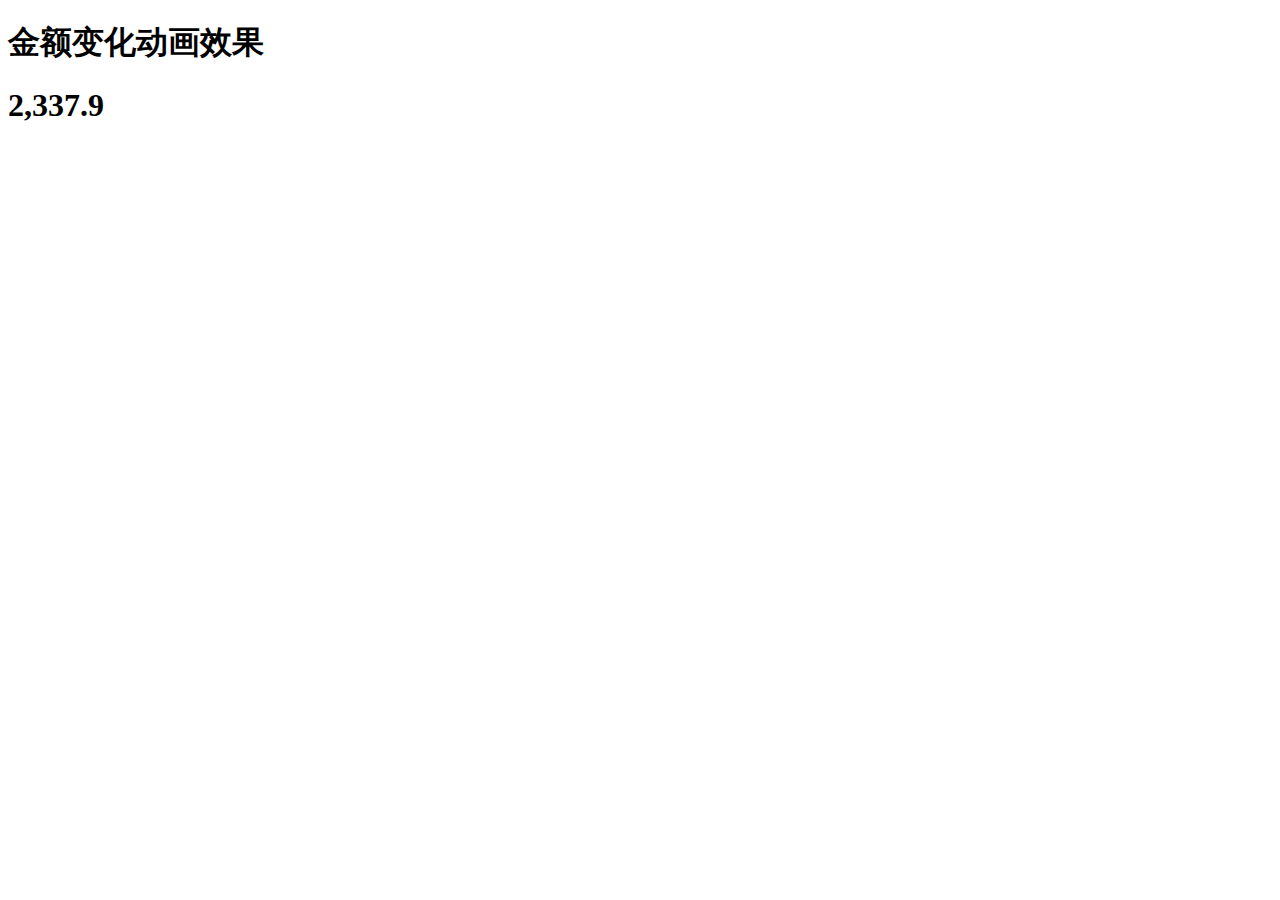
<file: countUp/index.html>
<!DOCTYPE html>
<html>
	<head>
		<meta charset="utf-8">
		<meta name="viewport" content="width=320, user-scalable=no">
		<meta name="apple-mobile-web-app-capable" content="yes">
		<meta name="apple-mobile-web-app-status-bar-style" content="black">
		<base href="./">
		<title>demo</title>
		
		<style>
		
		.main div {
			width: 710px;
			margin: 0 0 0 15px;
			padding: 20px 0 20px 0;
			border: 0;
			border-top: 1px solid #aaa;
			border-bottom: 1px solid #aaa;
			}
		</style>
	</head>
	<body>
		<div class="wrapper">
			<div class="header"><h1>金额变化动画效果</h1></div>
			<div class="main">
			<h1 class="jumbo" id="myTargetElement">2,797.0</h1>
			</div>
			<div class="footer"></div>
		</div>
		<script data-main="countUp-main.js" src="../lib/require.min.js"></script>
	</body>
</html>
</file>
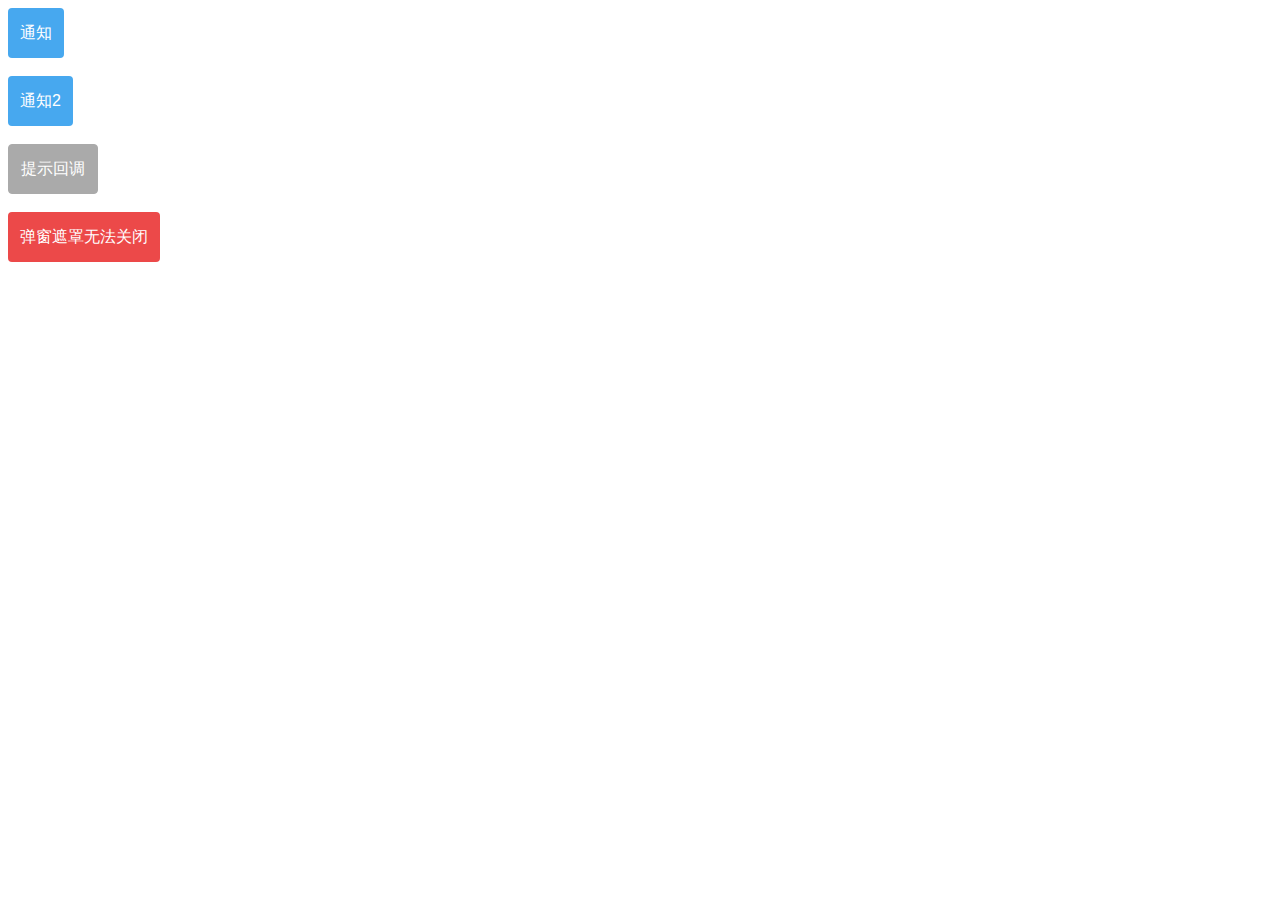
<file: popupModel/index.html>
<!DOCTYPE html>
<html>
	<head>
		<meta charset="utf-8">
		<meta name="viewport" content="width=320, user-scalable=no">
		<meta name="apple-mobile-web-app-capable" content="yes">
		<meta name="apple-mobile-web-app-status-bar-style" content="black">
		<base href="./">
		<link href="style.css" rel="stylesheet">
		<title>You are welcome!</title>
		<script src="../lib/zepto.min.js"></script>
	</head>
	<body>
		
		<button class="button button-positive" id="btn-1">通知</button>
		<br/>
		<br/>
		<button class="button button-positive" id="btn-4">通知2</button>
		<br/>
		<br/>
		<button class="button button-calm" id="btn-2">提示回调</button>
		<br/>
		<br/>
		<button class="button button-assertive" id="btn-3">弹窗遮罩无法关闭</button>

		<script data-main="popupModel-main.js" src="../lib/require.min.js"></script>
	</body>
</html>
</file>
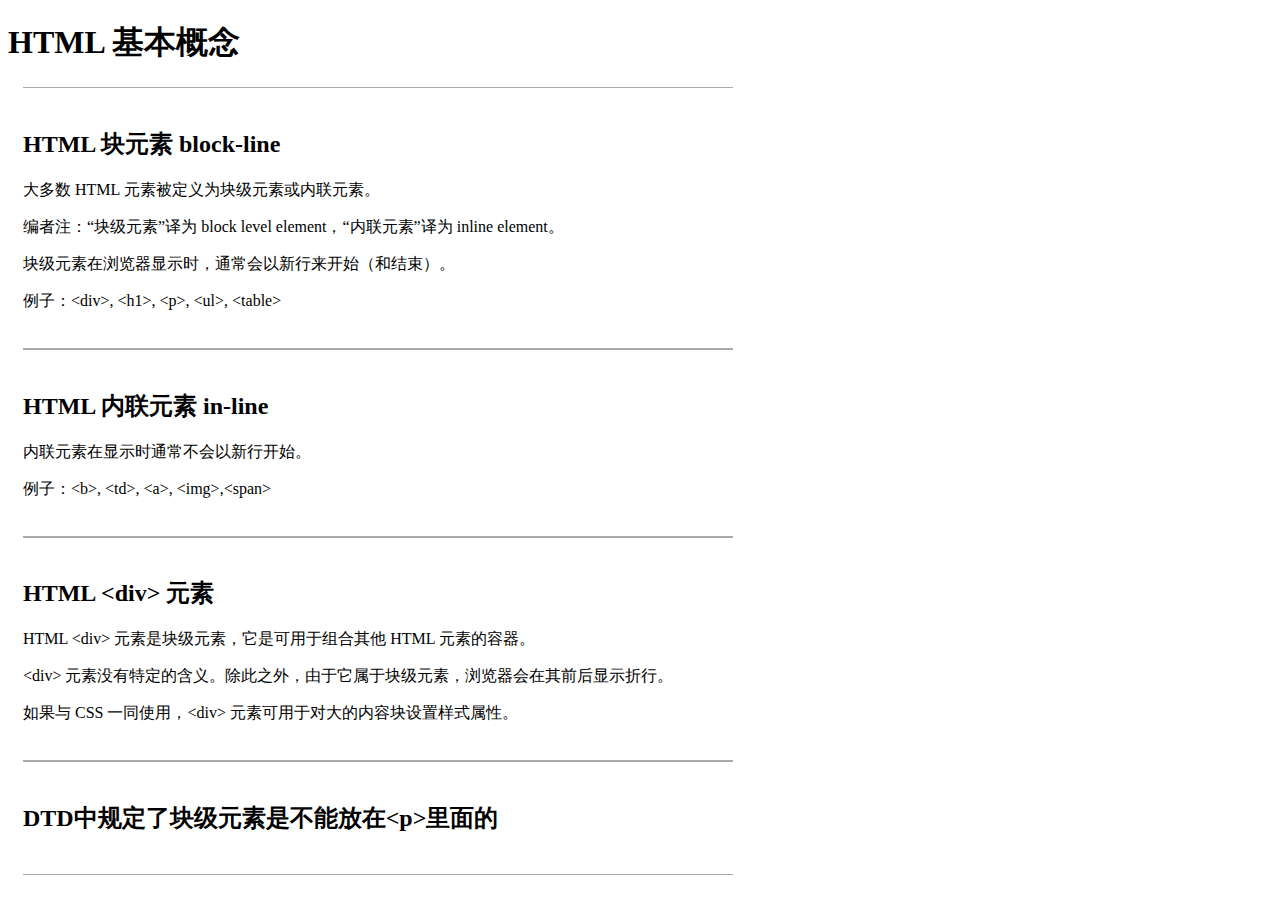
<file: popupModel/html.html>
<!DOCTYPE html>
<html>
	<head>
		<meta charset="utf-8">
		<meta name="viewport" content="width=320, user-scalable=no">
		<meta name="apple-mobile-web-app-capable" content="yes">
		<meta name="apple-mobile-web-app-status-bar-style" content="black">
		<base href="./">
		<link href="style.css" rel="stylesheet">
		<title>html basic concept</title>
		
		<style>
		.main div {
			width: 710px;
			margin: 0 0 0 15px;
			padding: 20px 0 20px 0;
			border: 0;
			border-top: 1px solid #aaa;
			border-bottom: 1px solid #aaa;
			}
		</style>
	</head>
	<body>
		<div class="wrapper">
			<div class="header"><h1>HTML 基本概念</h1></div>
			<div class="main">
				<div>
					<h2>HTML 块元素 block-line</h2>
					<p>大多数 HTML 元素被定义为块级元素或内联元素。</p>
					<p>编者注：“块级元素”译为 block level element，“内联元素”译为 inline element。</p>
					<p>块级元素在浏览器显示时，通常会以新行来开始（和结束）。</p>
					<p>例子：&lt;div&gt;, &lt;h1&gt;, &lt;p&gt;, &lt;ul&gt;, &lt;table&gt;</p>
				</div>
				<div>
					<h2>HTML 内联元素 in-line</h2>
					<p>内联元素在显示时通常不会以新行开始。</p>
					<p>例子：&lt;b&gt;, &lt;td&gt;, &lt;a&gt;, &lt;img&gt;,&lt;span&gt;</p>
				</div>
				<div>
					<h2>HTML &lt;div&gt; 元素</h2>
					<p>HTML &lt;div&gt; 元素是块级元素，它是可用于组合其他 HTML 元素的容器。</p>
					<p>&lt;div&gt; 元素没有特定的含义。除此之外，由于它属于块级元素，浏览器会在其前后显示折行。</p>
					<p>如果与 CSS 一同使用，&lt;div&gt; 元素可用于对大的内容块设置样式属性。</p>
					
				</div>
				<div><h2>DTD中规定了块级元素是不能放在&lt;p&gt;里面的</h2></div>
				
			</div>
			<div class="footer"></div>
		</div>
	</body>
</html>
</file>
<file: popupModel/style.css>
*, :after, :before {
    -webkit-box-sizing: border-box;
    -moz-box-sizing: border-box;
    /* box-sizing: border-box; */
}
.margin-top-15{
    margin-top: 15px;
}
.divider-20{
    padding: 0;
    height: 20px;
}

.divider-5{
    padding: 0;
    height: 5px;
}
.text-center{
    text-align: center;
}
.fs-40{
    font-size: 40px;
}
.width-33{
    width: 33.333333%;
}


button{
    font-family: "Helvetica Neue",Roboto,"Segoe UI",sans-serif;
    font-weight: 400;
    font-size: 12px;
    line-height: 1.42857;
}
.floatbg {
    position: fixed;
    top: 0;
    left: 0;
    z-index: 11;
    width: 100%;
    height: 100%;
    background-color: rgba(0,0,0,.5);
    opacity: 1;
    -webkit-transition: .25s opacity linear;
    transition: .25s opacity linear;
}

.popup-container {
    position: fixed;
    /*position: absolute;*/
    width: 280px;
    max-width: 90%;
    margin: 0 auto;
    left:6%;
    top: 30%;
    /*
    top: 0;
    left: 0;
    bottom: 0;
    right: 0;
    background: 0 0;
    */
    display: -webkit-box;
    display: -webkit-flex;
    display: -moz-box;
    display: -moz-flex;
    display: -ms-flexbox;
    display: flex;
    -webkit-box-pack: center;
    -ms-flex-pack: center;
    -webkit-justify-content: center;
    -moz-justify-content: center;
    justify-content: center;
    -webkit-box-align: center;
    -ms-flex-align: center;
    -webkit-align-items: center;
    -moz-align-items: center;
    align-items: center;
    z-index: 12;
}
.popup-container .popup {
    width: 280px;
    max-width: 100%;
    max-height: 90%;
    border-radius: 10px;
    background-color: #fff;
    display: -webkit-box;
    display: -webkit-flex;
    display: -moz-box;
    display: -moz-flex;
    display: -ms-flexbox;
    display: flex;
    -webkit-box-direction: normal;
    -webkit-box-orient: vertical;
    -webkit-flex-direction: column;
    -moz-flex-direction: column;
    -ms-flex-direction: column;
    flex-direction: column;
}
.popup-head {
    padding: 10px 10px 0 10px;
    text-align: center;
}
.popup-title {
    margin: 0;
    padding: 0;
    font-size: 15px;
}
.popup-title .title {
    width: 100%;
    font-size: 16px;
    font-weight: 400;
    line-height: 24px;
    color: #666;
    margin-bottom: 10px;
}

.popup-title img {
    width: 55px;
    height: 55px;
    margin: 15px auto;
}
.popup-sub-title {
    padding-left: 10px;
    padding-right: 10px;
    font-weight: 400;
    font-size: 14px;
    line-height: 22px;
    color: #aaa;
    margin: 0 0 20px 0;
}
.popup-buttons {
    display: -webkit-box;
    display: -webkit-flex;
    display: -moz-box;
    display: -moz-flex;
    display: -ms-flexbox;
    display: flex;
    -webkit-box-direction: normal;
    -webkit-box-orient: horizontal;
    -webkit-flex-direction: row;
    -moz-flex-direction: row;
    -ms-flex-direction: row;
    flex-direction: row;
    padding: 0 10px 10px 10px;
    min-height: 60px;
}
.button {
    border-color: #cfcfcf;
    background-color: #e3e3e3;
    color: #444;
    position: relative;
    display: inline-block;
    margin: 0;
    padding: 0 12px;
    min-width: 52px;
    min-height: 50px;
    border-width: 0;
    border-style: solid;
    border-radius: 4px;
    vertical-align: top;
    text-align: center;
    text-overflow: ellipsis;
    font-size: 16px;
    line-height: 46px;
    cursor: pointer;
}
.popup-buttons .button {
    -webkit-box-flex: 1;
    -webkit-flex: 1;
    -moz-box-flex: 1;
    -moz-flex: 1;
    -ms-flex: 1;
    flex: 1;
    display: block;
    min-height: 50px;
    border-radius: 4px;
    line-height: 30px;
    margin-right: 10px;
    font-size: 14px!important;
}
.popup-buttons .button:last-child {
    margin-right: 0;
}

.popup button, .popup .button {
    font-size: 14px;
}
.button-outline {
    -webkit-transition: opacity .1s;
    transition: opacity .1s;
    background: 0 0;
    box-shadow: none;
}
.button.button-positive {
    border-color: #1892eb;
    background-color: #47a8ef;
    color: #fff;
}
.button.button-calm {
    border-color: #aaa;
    background-color: #aaa;
    color: #fff;
    border-width: 1px;
}
.button.button-calm.button-outline {
    border-color: #ccc;
    background: 0 0;
    color: #aaa;
}

.assertive,a.assertive {
    color: #ec4949
}
.button.button-assertive {
    border-color: #e71b1b;
    background-color: #ec4949;
    color: #fff
}

.button.button-assertive:hover {
    color: #fff;
    text-decoration: none
}

.button.button-assertive.activated,.button.button-assertive.active {
    border-color: #e71b1b;
    background-color: #e71b1b;
    box-shadow: inset 0 1px 4px rgba(0,0,0,.1)
}

.button.button-assertive.button-clear {
    border-color: transparent;
    background: 0 0;
    box-shadow: none;
    color: #ec4949
}

.button.button-assertive.button-icon {
    border-color: transparent;
    background: 0 0
}

.button.button-assertive.button-outline {
    border-color: #ec4949;
    background: 0 0;
    color: #ec4949
}

.button.button-assertive.button-outline.activated,.button.button-assertive.button-outline.active {
    background-color: #ec4949;
    box-shadow: none;
    color: #fff
}
</file>
